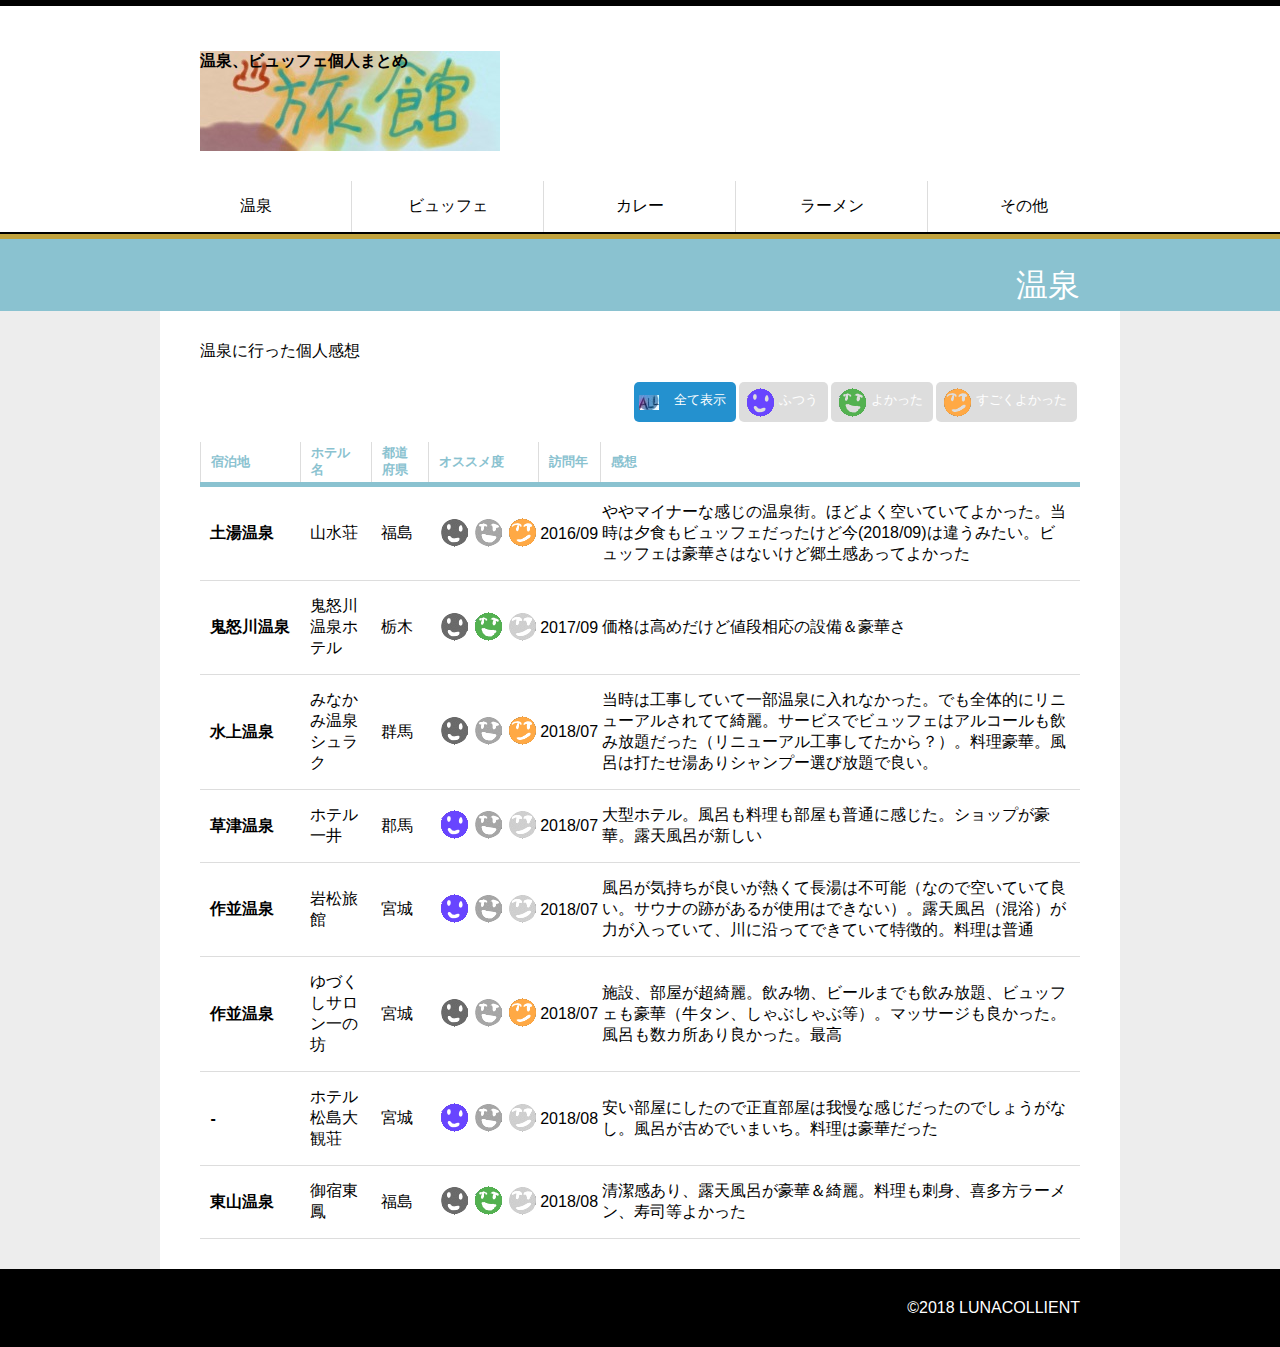
<file: sagyo/c05-04-c/index.html>
<!doctype html>
<html lang="ja">
<head>
<meta charset="UTF-8">
<meta name="viewport" content="width=device-width,initial-scale=1.0">
<title>c05-04-c | Chapter 5 | jQuero</title>
<link rel="stylesheet" href="css/layout.css">
<!-- ページレイアウト用CSS -->
<link rel="stylesheet" href="css/dynamic.css">
<!-- jQueryで操作する部分のCSS -->
<script src="https://code.jquery.com/jquery-3.1.0.min.js"></script>
<script src="scripts/custom.js"></script>
</head>
<body>
<div class="wrapper-header">
	<div class="header">
		<h1>温泉、ビュッフェ個人まとめ</h1>
	</div><!-- /.header --> 
</div><!-- /.wrapper-header -->

<div class="wrapper-nav-global">
	<ul class="nav-global clear">
		<li id="all" class="all"><a href="#">温泉</a></li>
		<li id="normal" class="normal"><a href="#">ビュッフェ</a></li>
		<li><a href="#">カレー</a></li>
		<li><a href="#">ラーメン</a></li>
		<li><a href="#">その他</a></li>
	</ul>
</div><!-- /.wrapper-nav-global -->

<div class="wrapper-category">
	<div class="category">
		<p>温泉</p>
	</div><!-- /.category --> 
</div><!-- /.wrapper-category -->

<div class="wrapper-main">
	<div class="main">
		<div class="main-contents">
			<p>温泉に行った個人感想</p>
			<!-- ==============filter-btn============== -->
			<div class="wrapper-filter-btn">
				<ul class="filter-btn clear">
					<li id="all" class="all"><a href="#">全て表示</a></li>
					<li id="normal" class="normal off"><a href="#">ふつう</a></li>
					<li id="good" class="good off"><a href="#">よかった</a></li>
					<li id="verygood" class="verygood off"><a href="#">すごくよかった</a></li>
				</ul>
			</div><!-- /.wrapper-filter-btn -->
			<!-- ==============/filter-btn============== -->
			<!-- ==============table============== -->
			<table id="shop">
				<tr>
					<th>宿泊地</th>
					<th>ホテル名</th>
					<th>都道府県</th>
					<th colspan="3">オススメ度</th>
					<th>訪問年</th>
					<th>感想</th>
				</tr>
			</table>
			<!-- ==============/table============== -->
		</div><!-- /.main-contents --> 
	</div><!-- /.main --> 
</div><!-- /.wrapper-main -->
<div class="wrapper-footer">
	<div class="footer">
		<p>©2018 LUNACOLLIENT</p>
	</div><!-- /.footer --> 
</div><!-- /.wrapper-footer -->
</body>
</html>
</file>
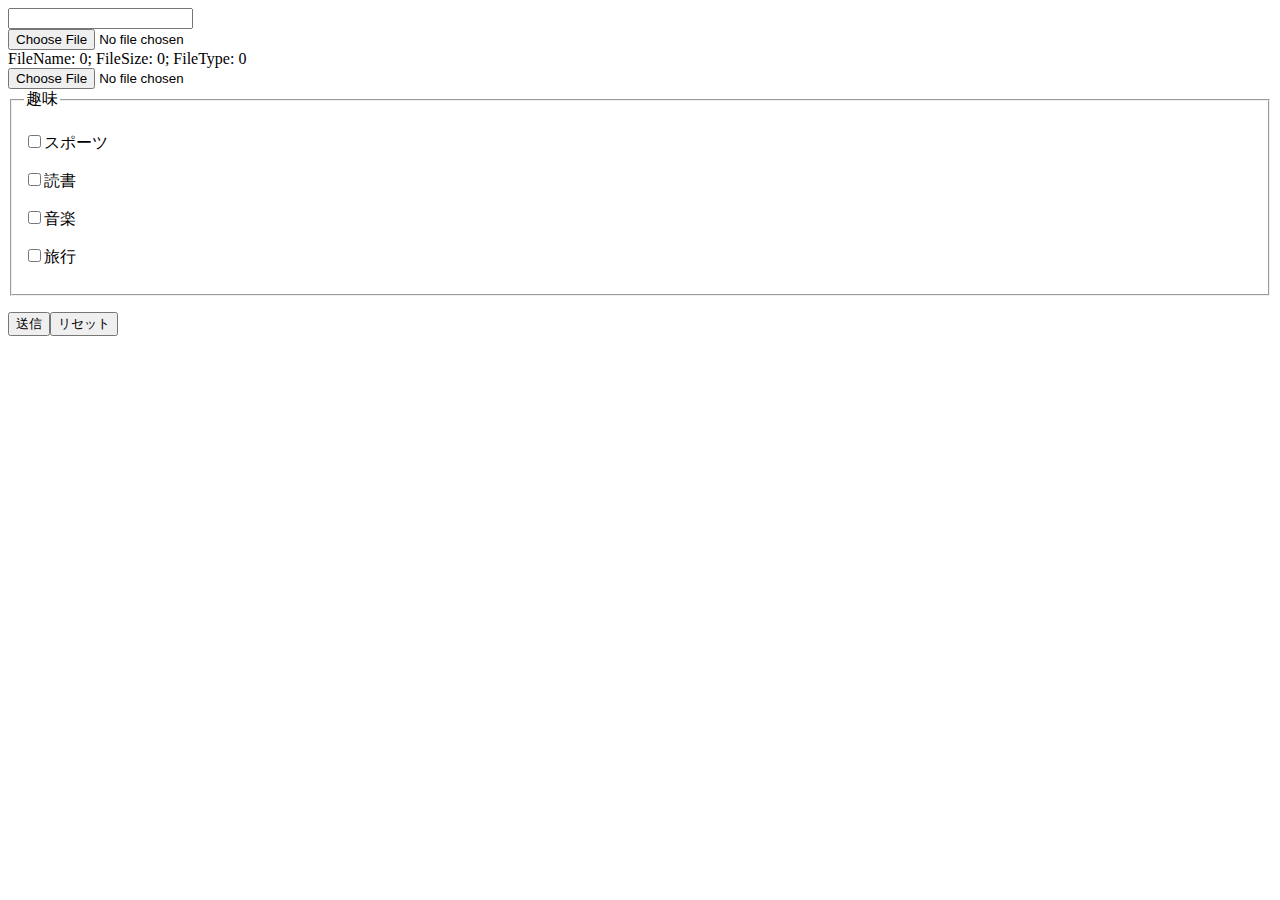
<file: imagecanvas/canvasImage2.html>
<!DOCTYPE html>
<html>
<head>
    <meta charset="utf-8">
    <script src="./imageCanvas.js"></script>
</head>
<body>
<input type="text" name="name">
<form enctype="multipart/form-data" action="postcatch.php" method="post">
<div class="upload"><input type="file" name="beforepic1" id="beforepic1"></div>
FileName: <span id="fileName">0</span>;
FileSize: <span id="fileSize">0</span>;
FileType: <span id="fileType">0</span>

<div class="upload"><input type="file" name="beforepic1small" id="beforepic1small"></div>

<fieldset>
<legend>趣味</legend>
<p><label><input type="checkbox" name="hobby" value="sports">スポーツ</label></p>
<p><label><input type="checkbox" name="hobby" value="reading">読書</label></p>
<p><label><input type="checkbox" name="hobby" value="music">音楽</label></p>
<p><label><input type="checkbox" name="hobby" value="travel">旅行</label></p>
</fieldset>

<p><input type="submit" value="送信"><input type="reset" value="リセット"></p>
</form>

<canvas id="canvas"></canvas>
<div id="result"></div>


<script>
var file = document.getElementById('beforepic1');
var canvas = document.getElementById('canvas');
var canvasWidth = 400;
var canvasHeight = 300;
//var uploadImgSrc;

// Canvasの準備
canvas.width = canvasWidth;
canvas.height = canvasHeight;
var ctx = canvas.getContext('2d');


// ファイルが指定された時にloadLocalImage()を実行
file.addEventListener('change', loadLocalImage, false);


</script>
    </body>
</html>
</file>
<file: sagyo/c05-04-c/css/layout.css>
@charset "UTF-8";
/* CSS Document */

/* 基本設定クリア */
html, body, div, span, applet, object, iframe, h1, h2, h3, h4, h5, h6, p, blockquote, pre, a, abbr, acronym, address, big, cite, code, del, dfn, em, img, ins, kbd, q, s, samp, small, strike, strong, sub, sup, tt, var, b, u, i, center, dl, dt, dd, ol, ul, li, fieldset, form, label, input, textarea, legend, article, aside, footer, header, hgroup, menu, nav, section {
	border: 0;
	color: #000;
	font-size: 100%;
	font: inherit;
	margin: 0;
	padding: 0;
	vertical-align: baseline;
}
h1, h2, h3, h4, h5, h6 {
	font-weight: bold;
}
a {
	text-decoration: none;
}
ul {
	list-style: none;
}
.clear {
	overflow: hidden;
	zoom: 1;
}
/* 基本のレイアウト */
body {
	background: #fff;
	font-family: "ヒラギノ角ゴ Pro W3", "Hiragino Kaku Gothic Pro", "メイリオ", Meiryo, Osaka, "ＭＳ Ｐゴシック", "MS PGothic", sans-serif;
}
.wrapper-header {
	border-top: solid 6px #000;
}
.header {
	margin: 0 auto;
	max-width: 960px;
}
.wrapper-nav-global {
	background: #fff;
	border-bottom: solid 2px #000;
}
.nav-global {
	margin: 0 auto;
	max-width: 960px;
}
.wrapper-category {
	background: #8ac2d0;
	border-top: solid 5px rgb(193, 163, 62);
}
.category {
	margin: 0 auto;
	max-width: 960px;
}
.wrapper-main {
	background: #ededed;
}
.main {
	background: #fff;
	margin: 0 auto;
	max-width: 960px;
}
.main-contents {
	padding: 30px 4.1666666%;/* 4.1666666%（40px/960px） */
}
.wrapper-footer {
	background: #000;
}
.footer {
	margin: 0 auto;
	max-width: 960px;
}
/* header */
.header h1 {
/*	background: url(../images/logo.png) no-repeat;*/
	background: url(../images/title_logo.jpg) no-repeat;
/*	height: 79px;*/
	height: 100px;
	margin: 45px 0 30px 4.1666666%; 4.1666666%（40px/960px） 
	text-indent: -9999px;
	width: 406px;
/*	width: 300px;*/
}
/* nav-global */
.nav-global li {
	float: left;
	text-align: center;
	width: 20%;
}
.nav-global li a {
	border-right: solid 1px #ddd;
	color: #000;
	display: block;
	padding: 15px 0;
}
.nav-global li:last-child a {
	border-right: none;
}
.nav-global li a:hover {
	border-bottom: solid 5px rgb(217, 195, 118);
	padding: 15px 0 10px 0;
}
.nav-global li a:active {
	border-bottom: solid 5px rgb(163, 139, 55);
}
/* category */
.category p {
	color: #fff;
	font-size: 2em;
	line-height: 1em;
	padding: 30px 4.1666666% 10px 0;/* 4.1666666%（40px/960px） */
	text-align: right;
}

/* footer */
.footer p {
	color: #fff;
	padding: 30px 4.1666666%;/* 4.1666666%（40px/960px） */
	text-align: right;
}

/**
 * RESPONSIVE: スマートフォン向けウィンドウ幅600px以下
 */
@media screen and (max-width:600px) {
	/* 基本のレイアウト */
		/* header */
	.header h1 {
		background: url(../images/logo-300.png) no-repeat;
		height: 53px;
		width: 300px;
	}
	/* nav-global */
	.nav-global li a {
		font-size: 0.7em;
	}
	/* category */
	.category p {
		padding: 20px 4.1666666% 8px 0;/* 4.1666666%（40px/960px） */
		font-size: 1.5em;
	}
}
</file>
<file: sagyo/c05-04-c/css/dynamic.css>
/**
 * 05-02　データからテーブルを生成する
 */
/* テーブル全体 */
table {
	border-collapse: collapse;
	width: 100%;
}
/* 見出し行 */
table th {
	padding: 3px 10px;
	border-bottom: #8ac2d0 5px solid;
	border-left: #ddd 1px solid;
	color: #8ac2d0;
	text-align: left;
	font-size: 0.8em;
}
/* データから生成する行 */
table tr td {
	padding: 15px 10px;	
	border-bottom: #ddd 1px solid;
}
table tr td:nth-child(n+4) {
	padding: 15px 2px;
}
table tr td:nth-child(4) {
	padding-left: 10px;
}
table tr td:last-child {
	padding-right: 10px;
}
table tr td:nth-child(1) {
	font-weight: bold;
}
table tr td:nth-child(1),
table tr td:nth-child(3) {
	white-space: nowrap;
}

/**
 * 05-04　データをフィルタする
 */
/* フィルタボタン全体のスタイル */
.wrapper-filter-btn {
	padding: 20px 0;
	height: 40px;
	position: relative;
}
ul.filter-btn {
	position: absolute;
	right: 0;
}
ul.filter-btn li {
	float: left;
	margin: 0 3px 0 0;
}
ul.filter-btn li a {
	display: block;
	padding: 10px 10px 10px 40px;
	height: 20px;
	background-position: 5px 50%;
	background-repeat: no-repeat;
	border-radius: 5px;
	color: #fff;
	font-size: 0.8em;
}
/* 個別のスタイル */
ul.filter-btn li.all a {
/*	background-image: url(../images/all-white.png);*/
	background-image: url(../images/all_icon.jpg);
	background-color: #2491cf;
}
ul.filter-btn li.normal a {
/*	background-image: url(../images/solar-white.png);*/
	background-image: url(../images/normal-yes.png);
	background-color: #e57b6d;
}
ul.filter-btn li.good a {
/*	background-image: url(../images/kids-white.png);*/
	background-image: url(../images/good-yes.png);
	background-color: #f0a837;
}
ul.filter-btn li.verygood a {
/*	background-image: url(../images/natural-white.png);*/
	background-image: url(../images/verygood-yes.png);
	background-color: #87b62e;
}
ul.filter-btn li.off a {
	background-color: #ddd;
}

/**
 * RESPONSIVE: スマートフォン向けウィンドウ幅600px以下
 */
@media screen and (max-width:600px) {
	/* テーブル全体 */
	table {
		display: block;
	}
	/* 見出し行 */
	table th {
		display: none;
	}
	/* データから生成する行 */
	table tr {
		display: block;
		border-bottom: #ddd 1px solid;
	}
	table tr td {
		display: block;
	}
	table tr td:first-child {
		padding: 10px;
		background: #ededed;
	}
	table tr td:nth-child(2),
	table tr td:nth-child(3) {
		padding: 10px 10px 0 30px;	
	}
	table tr td:nth-child(n+4) {
		display: inline-block;
		border-bottom: none;
		padding-top: 10px;
		padding-bottom: 10px;
	}
	table tr td:nth-child(4) {
		padding-left: 30px;
	}
	table tr td:last-child {
		padding-right: 10px;
	}
	tbody {
		display: block;
		width: 100%;
	}
	
	/**
	 * 05-04　データをフィルタする
	 */
	/* フィルタボタン全体のスタイル */
	.wrapper-filter-btn {
		padding: 20px 0;
		height: 75px;
	}
	ul.filter-btn {
		position: static;
	}
	ul.filter-btn li {
		position: static;
		margin: 0 1.6666666% 0 0;/* 1.6666666%=10px/600px */
		width: 23.75%;/* 23.75%=142.5px/600px */
		text-align: center;
	}
	ul.filter-btn li:last-child {
		margin: 0;
	}
	ul.filter-btn li a {
		padding: 45px 0 10px 0;
		background-position: 50% 10px;
		font-size: 0.8em;
	}
}
</file>
